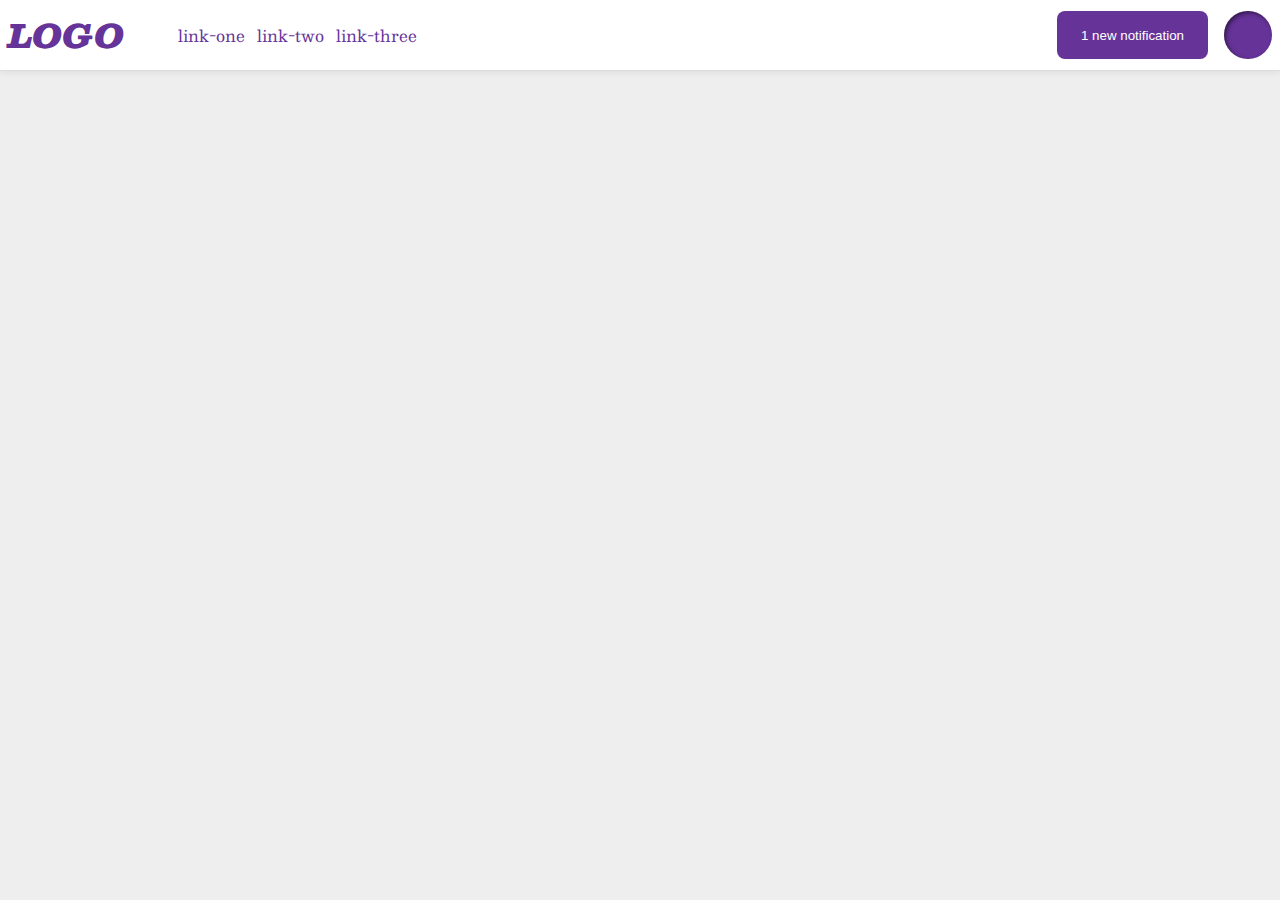
<file: foundations/flex/03-flex-header-2/index.html>
<!DOCTYPE html>
<html lang="en">
  <head>
    <meta charset="UTF-8">
    <meta http-equiv="X-UA-Compatible" content="IE=edge">
    <meta name="viewport" content="width=device-width, initial-scale=1.0">
    <title>Flex Header 2</title>
    <link rel="stylesheet" href="style.css">
  </head>
  <body>
    <div class="header">
      <div class = left-side>
        <div class="logo">
          LOGO
        </div>
        <ul class="links">
          <li><a href="https://google.com">link-one</a></li>
          <li><a href="https://google.com">link-two</a></li>
          <li><a href="https://google.com">link-three</a></li>
        </ul>
      </div>
      <div class = right-side>
        <button class="notifications">
          1 new notification
        </button>
        <div class="profile-image"></div>
      </div>
    </div>
  </body>
</html>
</file>
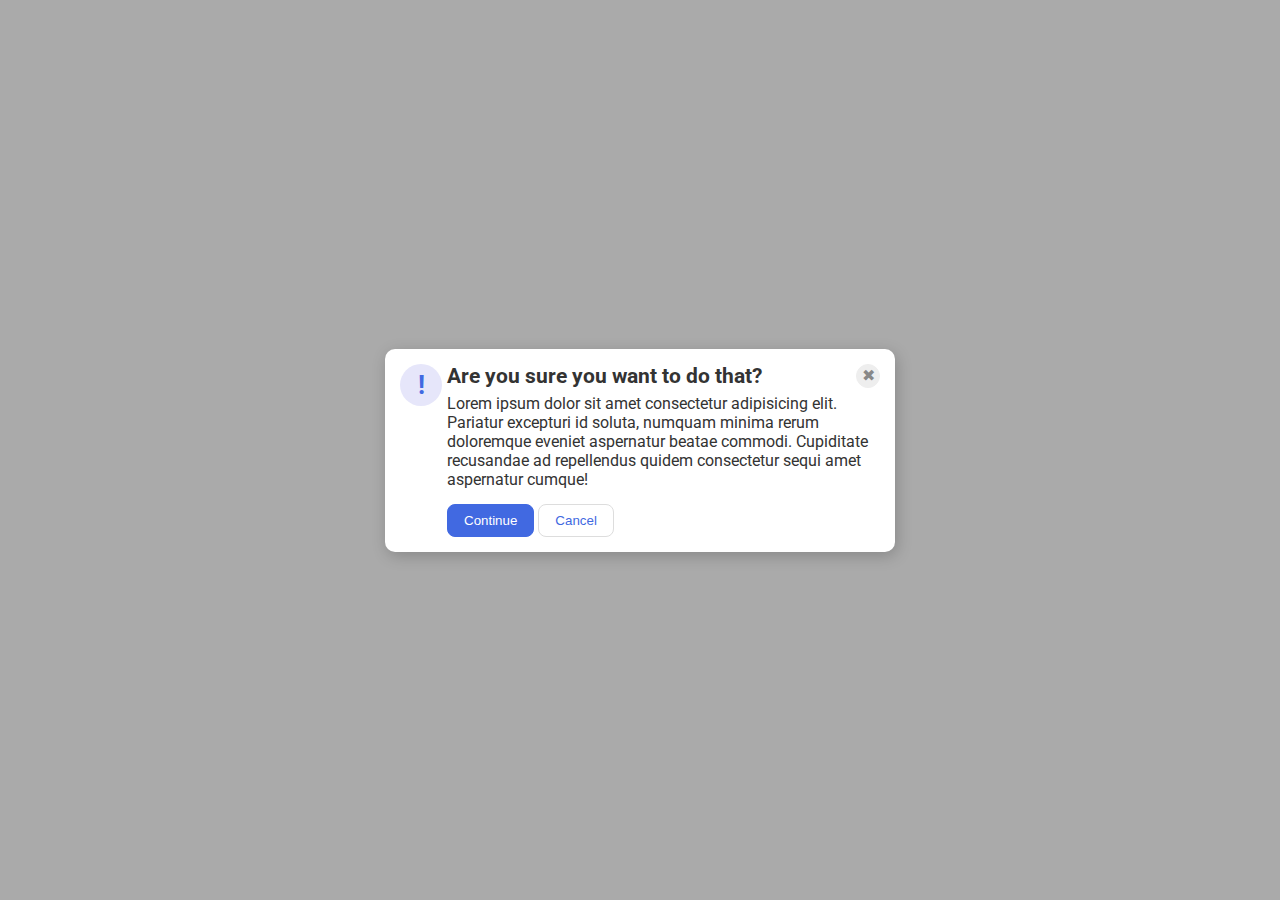
<file: foundations/flex/05-flex-modal/index.html>
<!DOCTYPE html>
<html lang="en">
  <head>
    <meta charset="UTF-8">
    <meta http-equiv="X-UA-Compatible" content="IE=edge">
    <meta name="viewport" content="width=device-width, initial-scale=1.0">
    <link rel="stylesheet" href="style.css">
    <title>Modal</title>
  </head>
  <body>
    <div class="modal">
      <div class="icon">!</div>
      <div class=wrapper>
        <div class="header">Are you sure you want to do that? 
          <button class="close-button">✖</button>
        </div>
        <div class="text">Lorem ipsum dolor sit amet consectetur adipisicing elit. Pariatur excepturi id soluta, numquam minima rerum doloremque eveniet aspernatur beatae commodi. Cupiditate recusandae ad repellendus quidem consectetur sequi amet aspernatur cumque!</div>
        <div class=buttons>
          <button class="continue">Continue</button>
          <button class="cancel">Cancel</button>
        </div>
      </div>
    </div>
  </body>
</html>
</file>
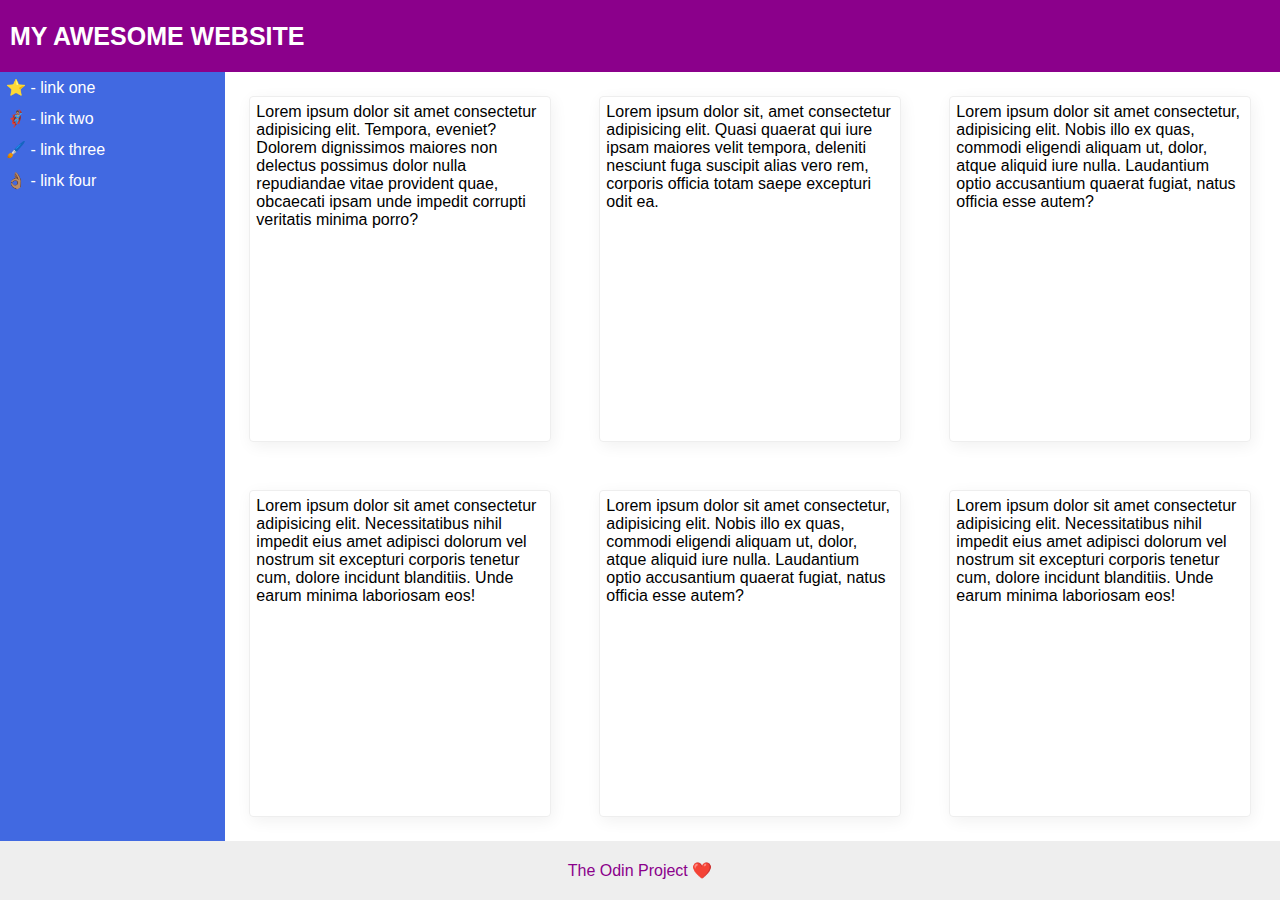
<file: foundations/flex/07-flex-layout-2/index.html>
<!DOCTYPE html>
<html lang="en">
  <head>
    <meta charset="UTF-8">
    <meta http-equiv="X-UA-Compatible" content="IE=edge">
    <meta name="viewport" content="width=device-width, initial-scale=1.0">
    <title>The Holy Grail</title>
    <link rel="stylesheet" href="style.css">
  </head>
  <body>
    <div class="header">
      MY AWESOME WEBSITE
    </div>

    <div class="content">
      <div class="sidebar">
        <ul>
          <li><a href="#">⭐ - link one</a></li>
          <li><a href="#">🦸🏽‍♂️ - link two</a></li>
          <li><a href="#">🖌️ - link three</a></li>
          <li><a href="#">👌🏽 - link four</a></li>
        </ul>
      </div>
      <div class="deck">
        <div class="card">Lorem ipsum dolor sit amet consectetur adipisicing elit. Tempora, eveniet? Dolorem dignissimos maiores non delectus possimus dolor nulla repudiandae vitae provident quae, obcaecati ipsam unde impedit corrupti veritatis minima porro?</div>
        <div class="card">Lorem ipsum dolor sit, amet consectetur adipisicing elit. Quasi quaerat qui iure ipsam maiores velit tempora, deleniti nesciunt fuga suscipit alias vero rem, corporis officia totam saepe excepturi odit ea.</div>
        <div class="card">Lorem ipsum dolor sit amet consectetur, adipisicing elit. Nobis illo ex quas, commodi eligendi aliquam ut, dolor, atque aliquid iure nulla. Laudantium optio accusantium quaerat fugiat, natus officia esse autem?</div>
        <div class="card">Lorem ipsum dolor sit amet consectetur adipisicing elit. Necessitatibus nihil impedit eius amet adipisci dolorum vel nostrum sit excepturi corporis tenetur cum, dolore incidunt blanditiis. Unde earum minima laboriosam eos!</div>
        <div class="card">Lorem ipsum dolor sit amet consectetur, adipisicing elit. Nobis illo ex quas, commodi eligendi aliquam ut, dolor, atque aliquid iure nulla. Laudantium optio accusantium quaerat fugiat, natus officia esse autem?</div>
        <div class="card">Lorem ipsum dolor sit amet consectetur adipisicing elit. Necessitatibus nihil impedit eius amet adipisci dolorum vel nostrum sit excepturi corporis tenetur cum, dolore incidunt blanditiis. Unde earum minima laboriosam eos!</div> 
      </div> 
    </div>

    <div class="footer">
      The Odin Project ❤️
    </div>
  </body>
</html>
</file>
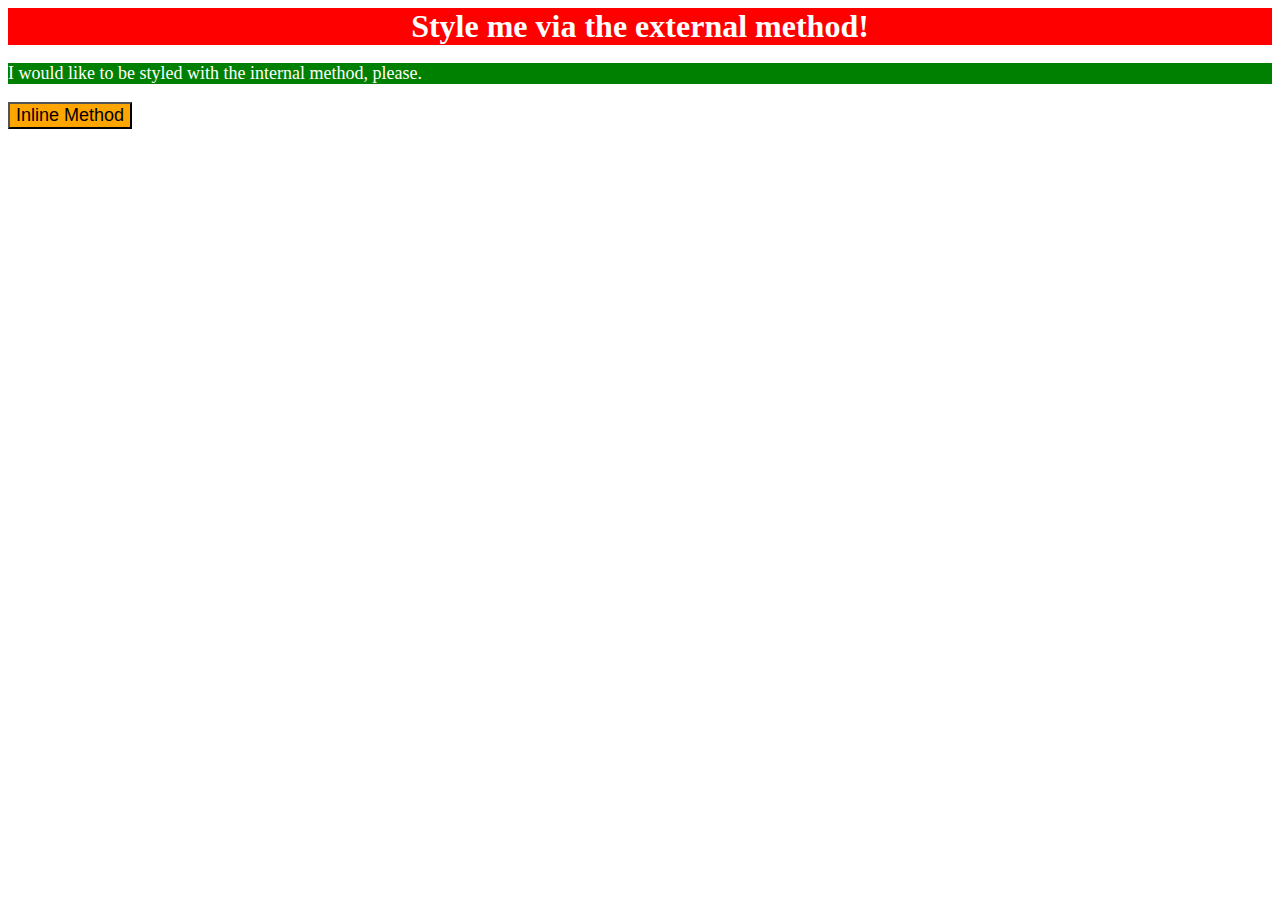
<file: foundations/intro-to-css/01-css-methods/index.html>
<!DOCTYPE html>
<html lang="en">
  <head>
    <style>
      p{
        background-color: green;
        color: white;
        font-size: 18px;
      }
    </style>
    <link rel="stylesheet" href ="styles.css">
    <meta charset="UTF-8">
    <meta http-equiv="X-UA-Compatible" content="IE=edge">
    <meta name="viewport" content="width=device-width, initial-scale=1.0">
    <title>Methods for Adding CSS</title>
  </head>
  <body>
    <div>Style me via the external method!</div>
    <p>I would like to be styled with the internal method, please.</p>
    <button style="background-color: orange; font-size: 18px">Inline Method</button>
  </body>
</html>
</file>
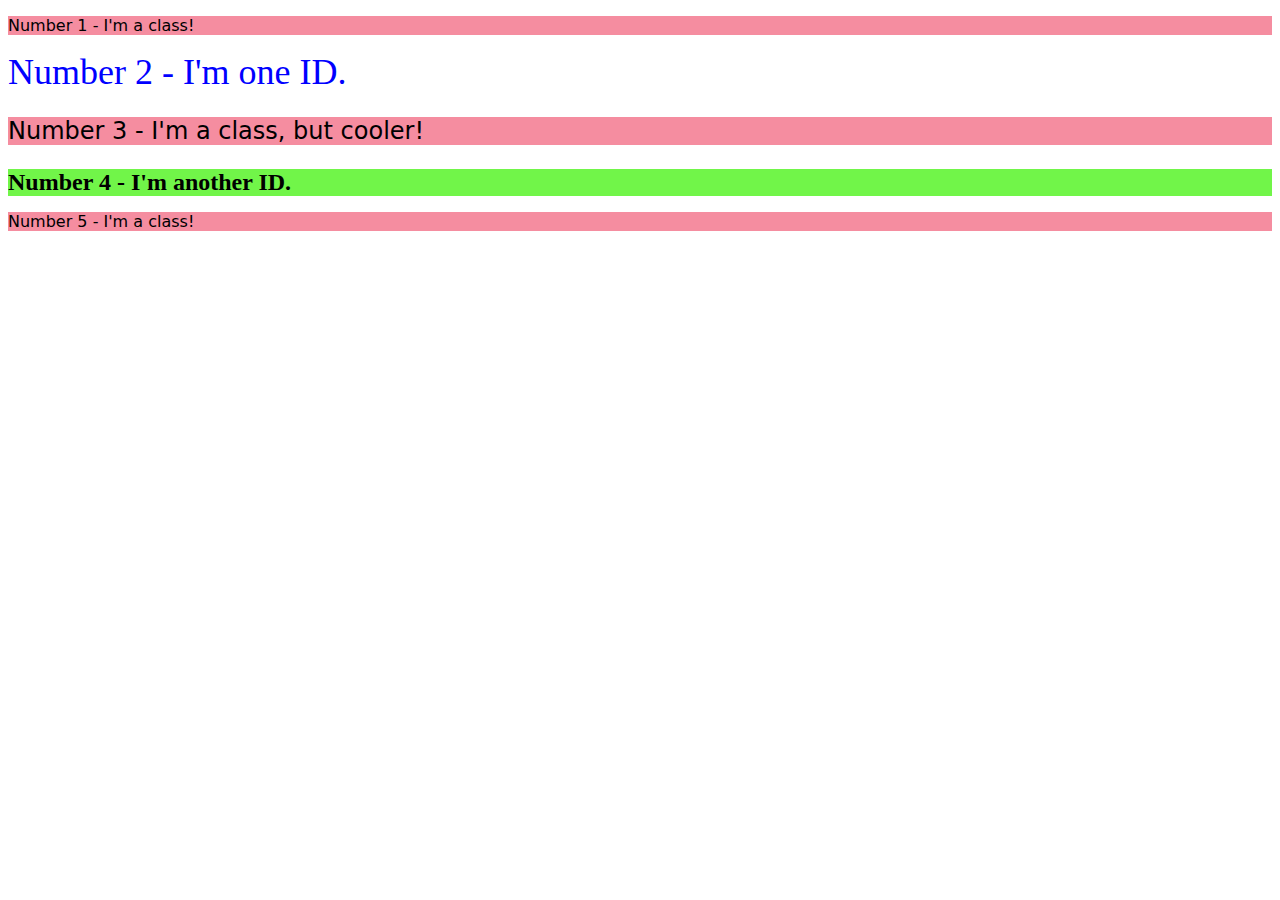
<file: foundations/intro-to-css/02-class-id-selectors/index.html>
<!DOCTYPE html>
<html lang="en">
  <head>
    <meta charset="UTF-8">
    <meta http-equiv="X-UA-Compatible" content="IE=edge">
    <meta name="viewport" content="width=device-width, initial-scale=1.0">
    <title>Class and ID Selectors</title>
    <link rel="stylesheet" href="style.css">
  </head>
  <body>
    <p class="odd">Number 1 - I'm a class!</p>
    <div id="second">Number 2 - I'm one ID.</div>
    <p class="odd bigger">Number 3 - I'm a class, but cooler!</p>
    <div class="bigger" id="fourth">Number 4 - I'm another ID.</div>
    <p class="odd">Number 5 - I'm a class!</p>
  </body>
</html>
</file>
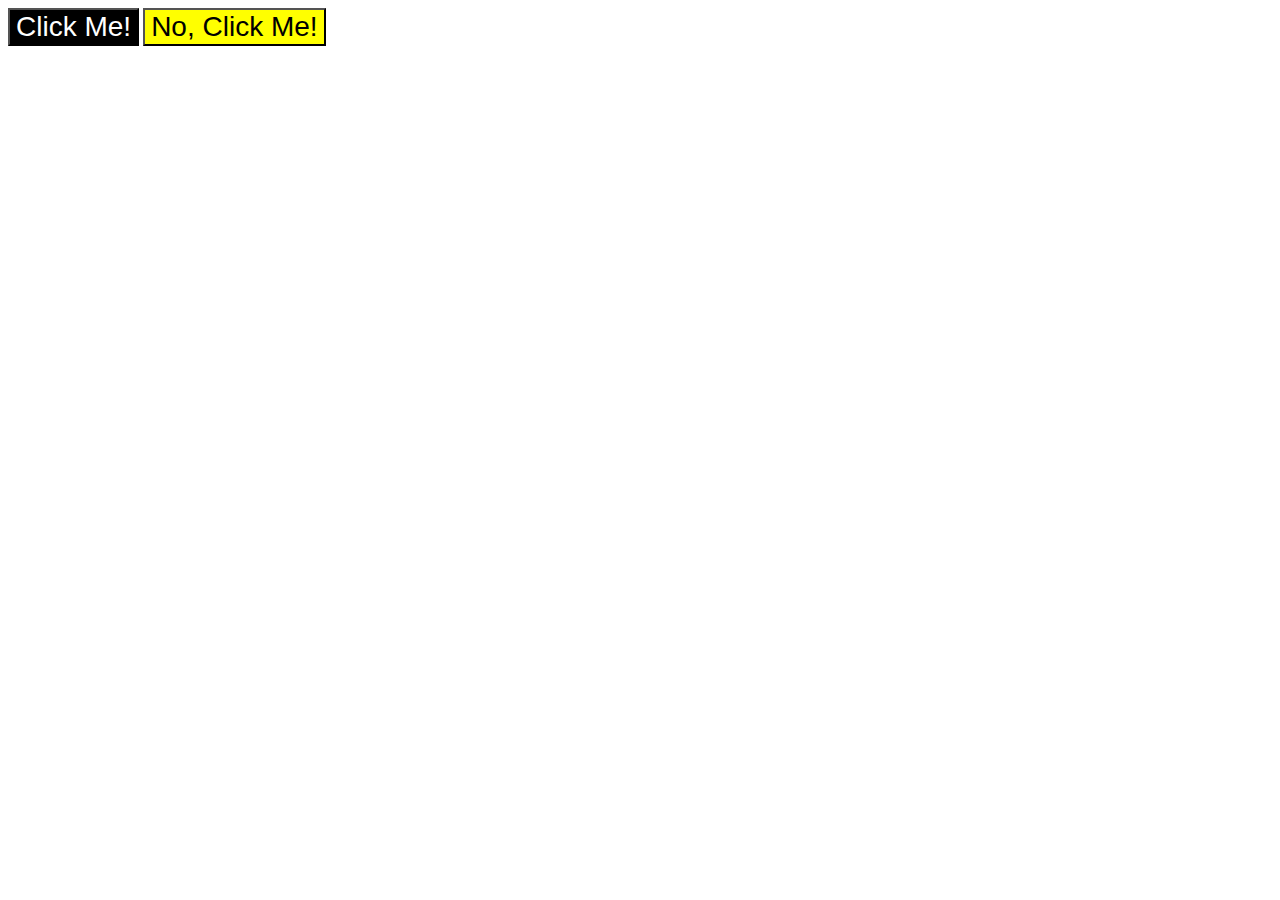
<file: foundations/intro-to-css/03-grouping-selectors/index.html>
<!DOCTYPE html>
<html lang="en">
  <head>
    <meta charset="UTF-8">
    <meta http-equiv="X-UA-Compatible" content="IE=edge">
    <meta name="viewport" content="width=device-width, initial-scale=1.0">
    <title>Grouping Selectors</title>
    <link rel="stylesheet" href="style.css">
  </head>
  <body>
    <button class="button1">Click Me!</button>
    <button class="button2">No, Click Me!</button>
  </body>
</html>
</file>
<file: foundations/flex/03-flex-header-2/style.css>
/* this is some magical font-importing.  
you'll learn about it later. */
@import url('https://fonts.googleapis.com/css2?family=Besley:ital,wght@0,400;1,900&display=swap');

body {
  margin: 0;
  background: #eee;
  font-family: Besley, serif;
}

.header {
  background: white;
  border-bottom: 1px solid #ddd;
  box-shadow: 0 0 8px rgba(0,0,0,.1);
  display: flex;
  justify-content: space-between;
  align-items: center;
}

.left-side {
  display: flex;
  justify-content: flex-start;
  align-items: center;
}

.right-side {
  display: flex;
  justify-content: flex-end;
}

.profile-image {
  background: rebeccapurple;
  box-shadow: inset 2px 2px 4px rgba(0,0,0,.5);
  border-radius: 50%;
  width: 48px;
  height: 48px;
  margin: 8px;
}

.logo {
  color: rebeccapurple;
  font-size: 32px;
  font-weight: 900;
  font-style: italic;
  padding: 8px;
}

button {
  border: none;
  border-radius: 8px;
  background: rebeccapurple;
  color: white;
  padding: 8px 24px;
  margin: 8px;
}

a {
  /* this removes the line under our links */
  text-decoration: none;
  color: rebeccapurple;
  margin: 6px;
}

ul {
  list-style-type: none;
  display: flex;
  justify-content: space-between;
}
</file>
<file: foundations/flex/05-flex-modal/style.css>
@import url('https://fonts.googleapis.com/css2?family=Roboto:wght@400;700&display=swap');

html, body {
  height: 100%;
}

body {
  font-family: Roboto, sans-serif;
  margin: 0;
  background: #aaa;
  color: #333;
  /* I'll give you this one for free lol */
  display: flex;
  align-items: center;
  justify-content: center;
}

.modal {
  background: white;
  width: 480px;
  border-radius: 10px;
  box-shadow: 2px 4px 16px rgba(0,0,0,.2);
  display: flex;
  padding: 15px;
}

.icon {
  color: royalblue;
  font-size: 26px;
  font-weight: 700;
  background: lavender;
  width: 42px;
  height: 42px;
  border-radius: 50%;
  display: flex;
  align-items: center;
  justify-content: center;
  flex-shrink: 0;
  margin-right: 5px;
}

.close-button {
  background: #eee;
  border-radius: 50%;
  color: #888;
  font-weight: 400;
  font-size: 16px;
  height: 24px;
  width: 24px;
  display: flex;
  align-items: center;
  justify-content: center;
  border: 1px solid #eee;
  padding: 0;
}

button {
  cursor: pointer;
  padding: 8px 16px;
  border-radius: 8px;
  align-self: flex-end;
}

button.continue {
  background: royalblue;
  border: 1px solid royalblue;
  color: white;
}

button.cancel {
  background: white;
  border: 1px solid #ddd;
  color: royalblue;
}

.header {
  display: flex;
  justify-content: space-between;
  font-weight: bold;
  font-size: 1.3em;
  align-self: flex-start;
}

.text {
  margin-bottom: 15px;
  margin-top: 6px;
}

/*
.wrapper {
  margin: 8px;
}
</file>
<file: foundations/flex/07-flex-layout-2/style.css>
body {
  font-family: -apple-system, BlinkMacSystemFont, 'Segoe UI', Roboto, Oxygen, Ubuntu, Cantarell, 'Open Sans', 'Helvetica Neue', sans-serif;
  margin: 0;
  min-height: 100vh;
  display: flex;
  flex-direction: column;
}

.header {
  height: 72px;
  background: darkmagenta;
  color: white;
  padding-left: 10px;
  display: flex;
  align-items: center;
  font-weight: bold;
  font-size: 25px;
}

.footer {
  height: 72px;
  background: #eee;
  color: darkmagenta;
  display: flex;
  flex: 1;
  flex-grow: 1;
  padding: 20px;
  justify-content: center;
  flex-grow: 0;
}

.sidebar {
  width: 300px;
  background: royalblue;
  box-sizing: border-box;
  flex-shrink: 0.5;
}

.card {
  border: 1px solid #eee;
  box-shadow: 2px 4px 16px rgba(0,0,0,.06);
  border-radius: 4px;
  padding: 6px;
  margin: 24px;
  flex-basis: 18em;
}

.content {
  display: flex;
  flex: 1;
  align-items: stretch;
}

ul {
  list-style-type: none;
  margin-top: 0;
  padding-left: 0;
  display: flex;
  flex-direction: column;
  align-content: flex-start;
}

.deck {
  display: flex;
  flex-wrap: wrap;
  flex-direction: row;
}

a {
  text-decoration: none;
  color: white;
}

li{
  margin: 6px;
}
</file>
<file: foundations/intro-to-css/01-css-methods/styles.css>
/* Styles.css */

div {
    background-color: red;
    color: white;
    font-size: 32px;
    font-weight: bold;
    text-align: center;
}
</file>
<file: foundations/intro-to-css/02-class-id-selectors/style.css>
/* Styles.css */
.odd {
    background-color: rgb(245, 141, 160);
    font-family: Verdana, "DejaVu Sans", sans-serif
    
}
.bigger{
    font-size:24px;
}
#second {
    color: blue;
    font-size: 36px;
}
#fourth {
    background-color:rgb(113, 245, 73);
    font-weight: bold;
}
</file>
<file: foundations/intro-to-css/03-grouping-selectors/style.css>
/* Style.css */
button {
    font-size: 28px;
    font-family: Helvetica, "Times New Roman", sans-serif;
}

.button1 {
    background-color: black;
    color: white;
}

.button2 {
    background-color: yellow;
}
</file>
